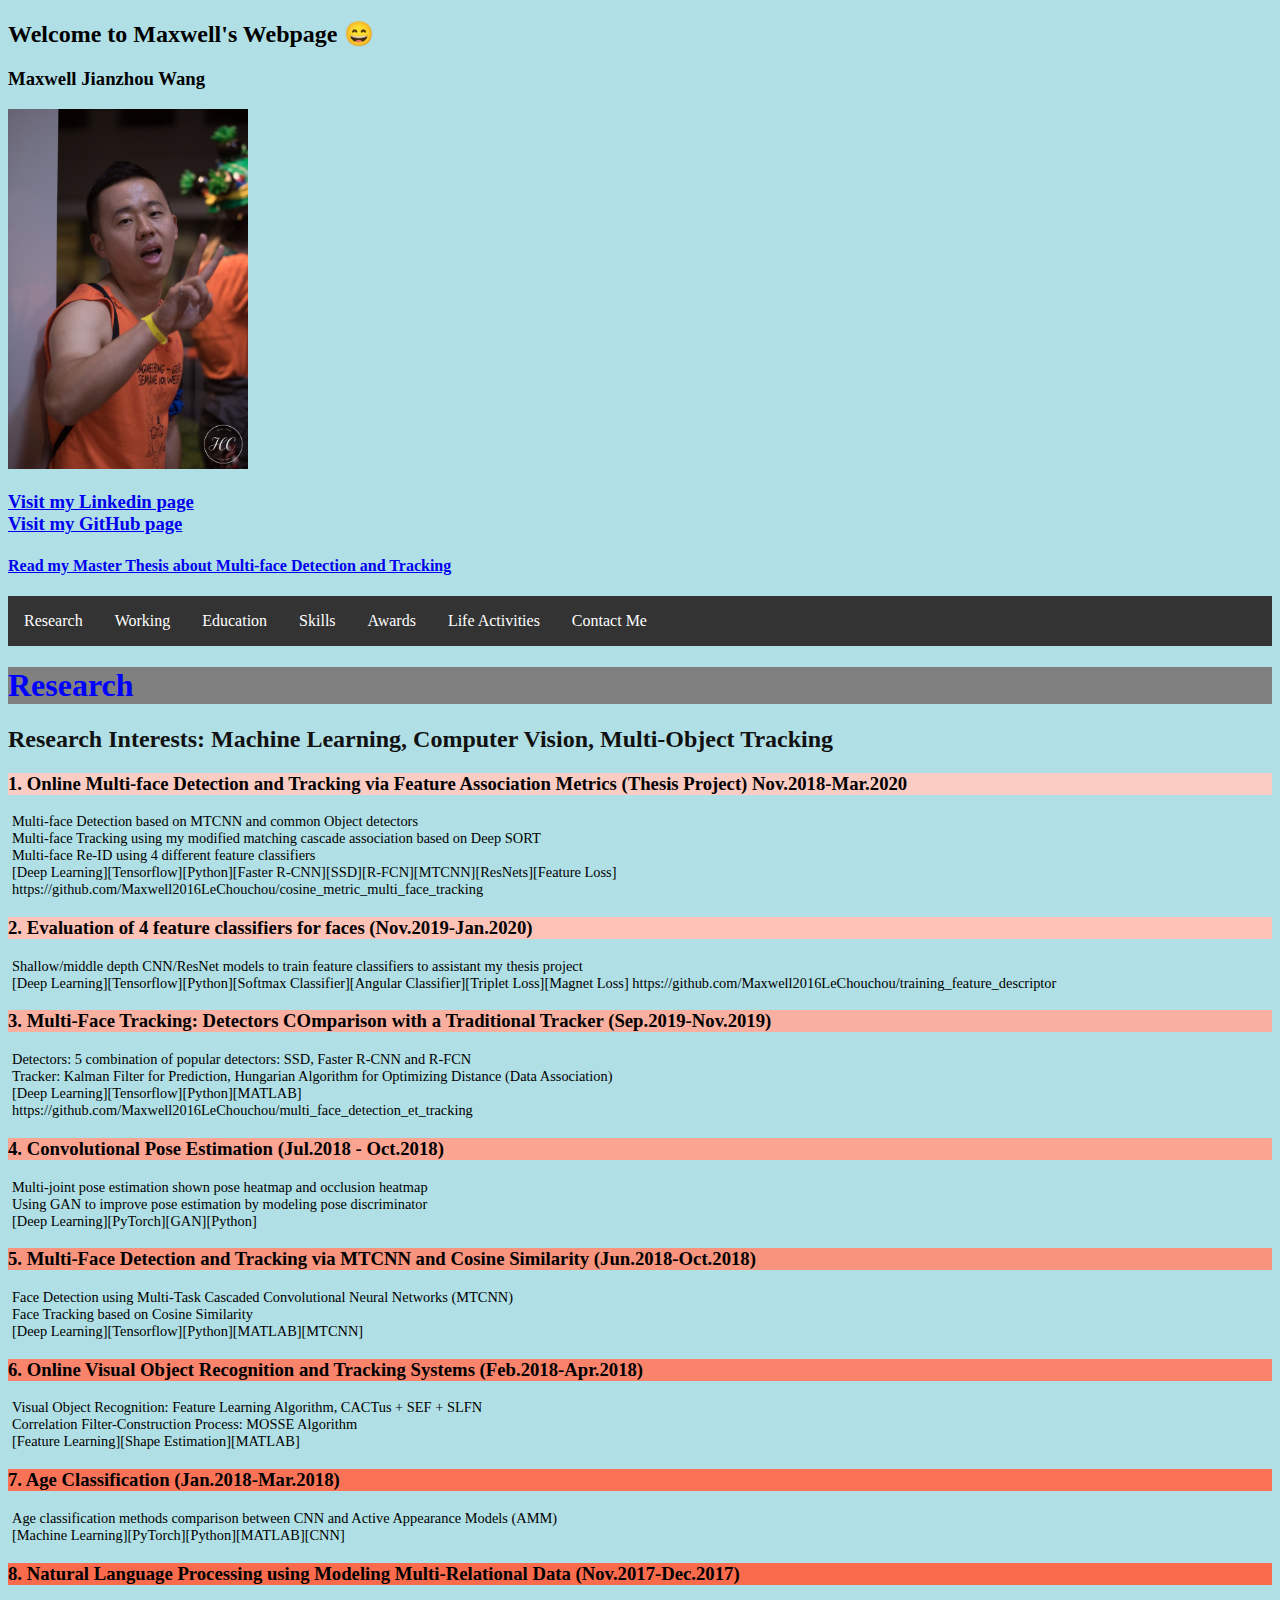
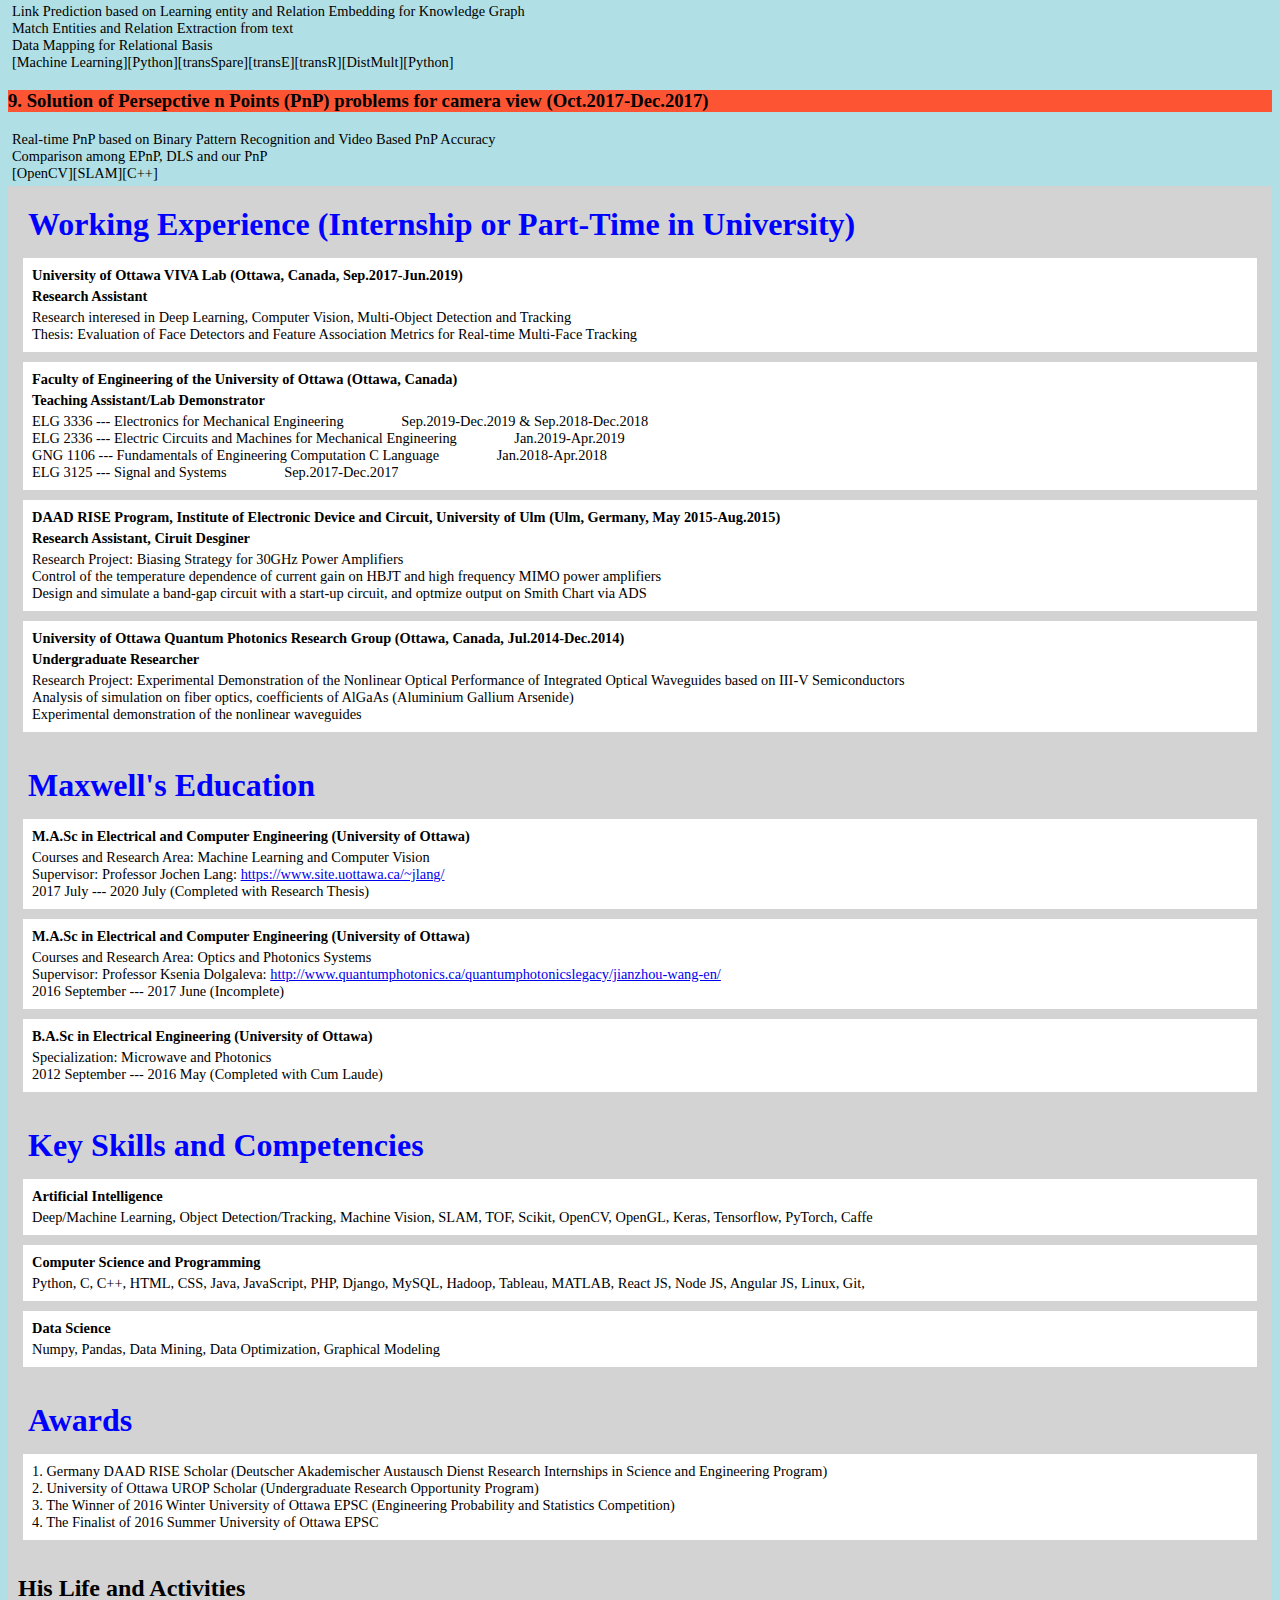
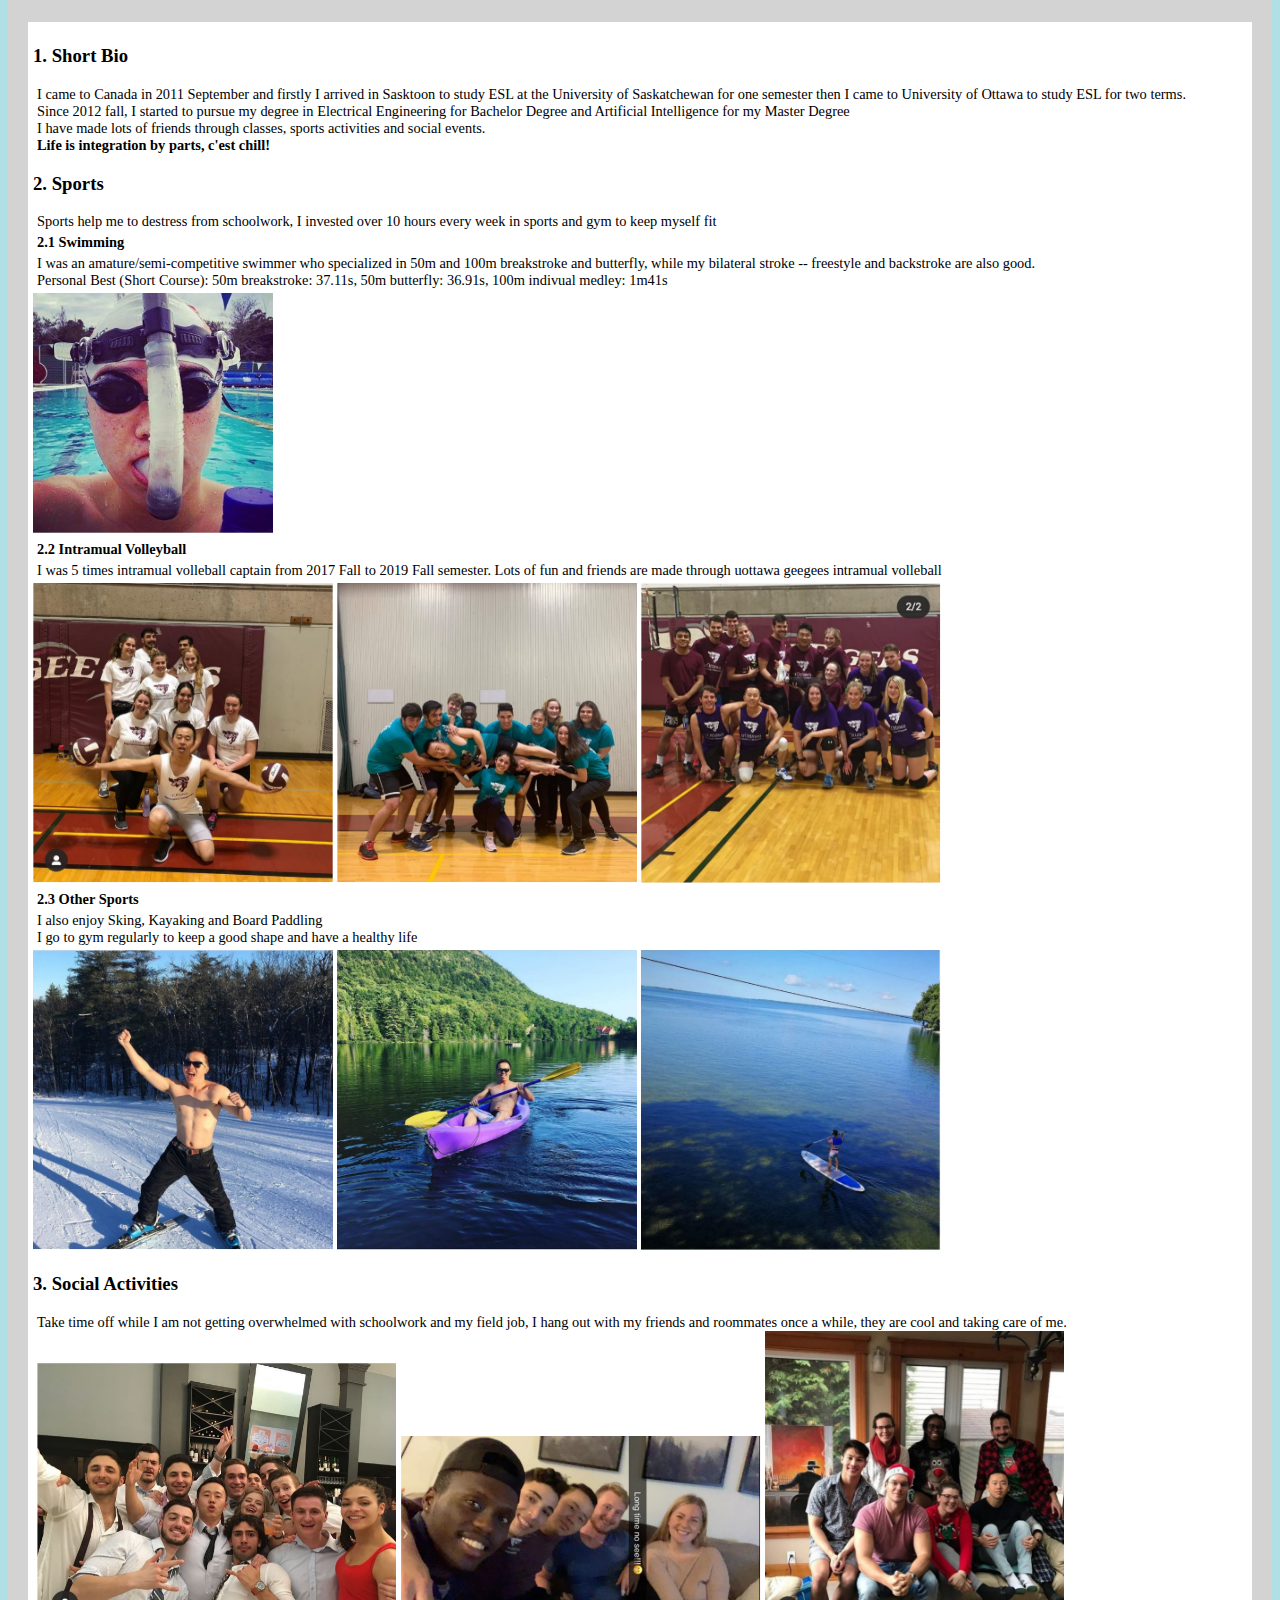
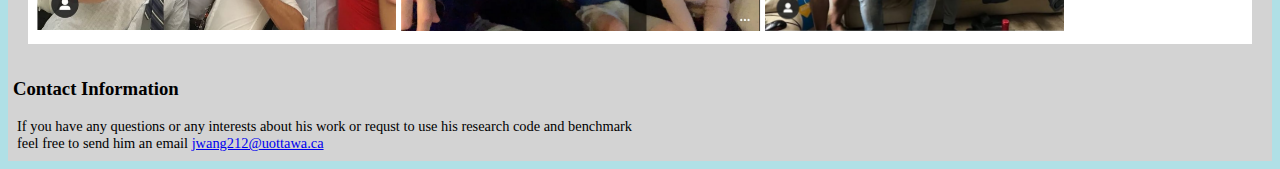
<file: index.html>
<!DOCTYPE html>
<html lang="en">
<head>
<link rel="stylesheet" href="styles.css">
</head>
<body>

<h2>Welcome to Maxwell's Webpage &#128516</h2>
<h3>Maxwell Jianzhou Wang</h3>

<img src="maxwell.jpg" alt= "Maxwell" width="240" height="360">

<h3>
    <a href = "https://www.linkedin.com/in/maxwell-jianzhou-wang/" target="_blank">Visit my Linkedin page<br></a>
    
    <a href = "https://github.com/Maxwell2016LeChouchou"target="_blank">Visit my GitHub page</a>
</h3>

<h4>
    <a href = "https://drive.google.com/file/d/1d1zOS13Th1trCCaI-hnQ1ChN6--ELJqu/view?usp=sharing"
    target="_blank">Read my Master Thesis about Multi-face Detection and Tracking<br></a>
</h4>

<ul>
    <li><a href="#research">Research</a></li>
    <li><a href="#working">Working</a></li>
    <li><a href="#education">Education</a></li>
    <li><a href="#skills">Skills</a></li>
    <li><a href="#awards">Awards</a></li>
    <li><a href="#life">Life Activities</a></li>
    <li><a href="#contact">Contact Me</a></li>
</ul>

<!-- 
<p><a href="#edu">Jump to Eduation</a></p>

<h1 style="background-color: gray; id=edu">Eduation</h1> -->

<h1 style="background-color: gray;"><a id="research">Research</a></h1>
<h2 style="color:#111111"> Research Interests: Machine Learning, Computer Vision, Multi-Object Tracking</h2>
<h3 style="background-color:rgb(250, 204, 195);">1. Online Multi-face Detection and Tracking via Feature Association Metrics 
    (Thesis Project) Nov.2018-Mar.2020</h3>
<p>Multi-face Detection based on MTCNN and common Object detectors <br>
    Multi-face Tracking using my modified matching cascade association based on Deep SORT <br>
    Multi-face Re-ID using 4 different feature classifiers <br>
    [Deep Learning][Tensorflow][Python][Faster R-CNN][SSD][R-FCN][MTCNN][ResNets][Feature Loss] <br>
    https://github.com/Maxwell2016LeChouchou/cosine_metric_multi_face_tracking
 </p>
<h3 style="background-color:rgb(255, 194, 182);">2. Evaluation of 4 feature classifiers for faces (Nov.2019-Jan.2020)</h3>
<p>Shallow/middle depth CNN/ResNet models to train feature classifiers to assistant my thesis project<br>
    [Deep Learning][Tensorflow][Python][Softmax Classifier][Angular Classifier][Triplet Loss][Magnet Loss]
    https://github.com/Maxwell2016LeChouchou/training_feature_descriptor
</p>
<h3 style="background-color:rgb(250, 176, 161);">3. Multi-Face Tracking: Detectors COmparison with a Traditional Tracker (Sep.2019-Nov.2019)</h3>
<p>Detectors: 5 combination of popular detectors: SSD, Faster R-CNN and R-FCN <br>
    Tracker: Kalman Filter for Prediction, Hungarian Algorithm for Optimizing Distance (Data Association)<br>
    [Deep Learning][Tensorflow][Python][MATLAB]<br>
    https://github.com/Maxwell2016LeChouchou/multi_face_detection_et_tracking
</p>
<h3 style="background-color:rgb(252, 164, 146);">4. Convolutional Pose Estimation (Jul.2018 - Oct.2018)</h3>
<P> Multi-joint pose estimation shown pose heatmap and occlusion heatmap<br>
    Using GAN to improve pose estimation by modeling pose discriminator<br>
    [Deep Learning][PyTorch][GAN][Python]
</P>
<h3 style="background-color:rgb(248, 147, 126);">5. Multi-Face Detection and Tracking via MTCNN and Cosine Similarity (Jun.2018-Oct.2018) </h3>
<p> Face Detection using Multi-Task Cascaded Convolutional Neural Networks (MTCNN)<br>
    Face Tracking based on Cosine Similarity<br>
    [Deep Learning][Tensorflow][Python][MATLAB][MTCNN]
</p>
<h3 style="background-color:rgb(250, 131, 107);">6. Online Visual Object Recognition and Tracking Systems (Feb.2018-Apr.2018)</h3>
<p> Visual Object Recognition: Feature Learning Algorithm, CACTus + SEF + SLFN<br>
    Correlation Filter-Construction Process: MOSSE Algorithm<br>
    [Feature Learning][Shape Estimation][MATLAB]
<h3 style="background-color:rgb(250, 115, 87);">7. Age Classification (Jan.2018-Mar.2018)</h3>
<p> Age classification methods comparison between CNN and Active Appearance Models (AMM)<br>
    [Machine Learning][PyTorch][Python][MATLAB][CNN]
</p>
<h3 style="background-color:rgb(250, 106, 77);">8. Natural Language Processing using Modeling Multi-Relational Data (Nov.2017-Dec.2017)</h3>
<p> Link Prediction based on Learning entity and Relation Embedding for Knowledge Graph<br>
    Match Entities and Relation Extraction from text <br>
    Data Mapping for Relational Basis<br>
    [Machine Learning][Python][transSpare][transE][transR][DistMult][Python]
</p>
<h3 style="background-color:rgb(253, 85, 52);">9. Solution of Persepctive n Points (PnP) problems for camera view (Oct.2017-Dec.2017)</h3>
<p> Real-time PnP based on Binary Pattern Recognition and Video Based PnP Accuracy<br>
    Comparison among EPnP, DLS and our PnP<br>
    [OpenCV][SLAM][C++]
</p>



<head>
    <style>
        .maxwell-work {
            margin: 0;
            padding: 5px;
            background-color: lightgray;
        }
        .maxwell-work > h1, .work {
            margin: 10px;
            padding: 5px;
        }
        .work {
            background: white;
        }
        .work > h2, p{
            margin: 4px;
            font-size: 90%;
        }
    </style>
</head>
    
    <article class="maxwell-work">
        <h1>
            <a id="working">Working Experience (Internship or Part-Time in University)</a>
        </h1>
        <article class="work">
            <h2>University of Ottawa VIVA Lab (Ottawa, Canada, Sep.2017-Jun.2019)</h2>
            <h2>Research Assistant</h2>
            <p>Research interesed in Deep Learning, Computer Vision, Multi-Object Detection and Tracking <br>
               Thesis: Evaluation of Face Detectors and Feature Association Metrics for Real-time Multi-Face Tracking <br>
            </p>
        </article>
        <article class="work">
            <h2>Faculty of Engineering of the University of Ottawa (Ottawa, Canada)</h2>
            <h2>Teaching Assistant/Lab Demonstrator</h2>
            <p>ELG 3336 --- Electronics for Mechanical Engineering &nbsp;&nbsp; &nbsp;&nbsp; &nbsp;&nbsp; &nbsp;&nbsp; &nbsp;&nbsp; 
               Sep.2019-Dec.2019 & Sep.2018-Dec.2018<br>
               ELG 2336 --- Electric Circuits and Machines for Mechanical Engineering  &nbsp;&nbsp; &nbsp;&nbsp; &nbsp;&nbsp; &nbsp;&nbsp; &nbsp;&nbsp;  
               Jan.2019-Apr.2019<br>
               GNG 1106 --- Fundamentals of Engineering Computation C Language &nbsp;&nbsp; &nbsp;&nbsp; &nbsp;&nbsp; &nbsp;&nbsp; &nbsp;&nbsp; 
               Jan.2018-Apr.2018<br>
               ELG 3125 --- Signal and Systems &nbsp;&nbsp; &nbsp;&nbsp; &nbsp;&nbsp; &nbsp;&nbsp; &nbsp;&nbsp; 
               Sep.2017-Dec.2017<br>
            </p>
        </article>
        <article class="work">
            <h2>DAAD RISE Program, Institute of Electronic Device and Circuit, University of Ulm (Ulm, Germany, May 2015-Aug.2015)</h2>
            <h2>Research Assistant, Ciruit Desginer</h2>
            <p> Research Project: Biasing Strategy for 30GHz Power Amplifiers<br>
                Control of the temperature dependence of current gain on HBJT and high frequency MIMO power amplifiers<br>
                Design and simulate a band-gap circuit with a start-up circuit, and optmize output on Smith Chart via ADS<br>
            </p>
        </article>
        <article class="work">
            <h2>University of Ottawa Quantum Photonics Research Group (Ottawa, Canada, Jul.2014-Dec.2014)</h2>
            <h2>Undergraduate Researcher</h2>
            <p> Research Project: Experimental Demonstration of the Nonlinear Optical Performance of Integrated Optical Waveguides based on III-V Semiconductors<br>
                Analysis of simulation on fiber optics, coefficients of AlGaAs (Aluminium Gallium Arsenide)<br>
                Experimental demonstration of the nonlinear waveguides<br>
            </p>
        </article>
    </article>

<head>
<style>
    ul {
        list-style-type: none;
        margin: 0;
        padding: 0;
        overflow: hidden;
        background-color: #333333;
    }
    li {
        float: left;
    }
    li a {
        display: block;
        color: white;
        text-align: center;
        padding: 16px;
        text-decoration: none;
    }
    li a:hover{
        background-color: #111111;
    }
</style>
</head>


<!-- This is my first JavaScript to display
Data and Time -->

<head>
    <style>
        .maxwell-education {
            margin: 0;
            padding: 5px;
            background-color: lightgray;
        }
        .maxwell-education > h1, .education {
            margin: 10px;
            padding: 5px;
        }
        .education {
            background: white;
        }
        .education > h2, p{
            margin: 4px;
            font-size: 90%;
        }
    </style>
</head>
    
    <article class="maxwell-education">
        <h1>
            <a id="education">Maxwell's Education</a>
        </h1>
        <article class="education">
            <h2>M.A.Sc in Electrical and Computer Engineering (University of Ottawa)</h2>
            <p>Courses and Research Area: Machine Learning and Computer Vision <br>
               Supervisor: Professor Jochen Lang: <a href = "https://www.site.uottawa.ca/~jlang/" target="_blank">https://www.site.uottawa.ca/~jlang/</a> <br>
               2017 July --- 2020 July (Completed with Research Thesis)
            </p>
        </article>
        <article class="education">
            <h2>M.A.Sc in Electrical and Computer Engineering (University of Ottawa)</h2>
            <p>Courses and Research Area: Optics and Photonics Systems <br>
                Supervisor: Professor Ksenia Dolgaleva:
                <a href = "http://www.quantumphotonics.ca/quantumphotonicslegacy/jianzhou-wang-en/" target="_blank">
                http://www.quantumphotonics.ca/quantumphotonicslegacy/jianzhou-wang-en/ </a><br>
                2016 September --- 2017 June (Incomplete)
            </p>
        </article>
        <article class="education">
            <h2>B.A.Sc in Electrical Engineering (University of Ottawa)</h2>
            <p>Specialization: Microwave and Photonics <br>
                2012 September --- 2016 May (Completed with Cum Laude)
            </p>    


        </article>

    </article>

<!-- <h1 style="background-color: gray; id=edu">Working</h1> -->


    <!-- <h1 style="background-color: gray; id=edu">Skills</h1> -->

    <head>
        <style>
            .maxwell-skills {
                margin: 0;
                padding: 5px;
                background-color: lightgray;
            }
            .maxwell-skills > h1, .skills {
                margin: 10px;
                padding: 5px;
            }
            .skills {
                background: white;
            }
            .skills > h2, p{
                margin: 4px;
                font-size: 90%;
            }
        </style>
    </head>
    
        
        <article class="maxwell-skills">
            <h1>
                <a id="skills">Key Skills and Competencies</a>
            </h1>
            <article class="skills">
                <h2>Artificial Intelligence</h2>
                <p> Deep/Machine Learning, Object Detection/Tracking, Machine Vision, SLAM, TOF, Scikit, OpenCV, OpenGL, Keras, Tensorflow, PyTorch, Caffe
                </p>
            </article>
            <article class="skills">
                <h2>Computer Science and Programming</h2>
                <p> Python, C, C++, HTML, CSS, Java, JavaScript, PHP, Django, MySQL, Hadoop, Tableau, MATLAB, React JS, Node JS, Angular JS, Linux, Git, 
                </p>
            </article>
            <article class="skills">
                <h2>Data Science</h2>
                <p> Numpy, Pandas, Data Mining, Data Optimization, Graphical Modeling
                </p>
            </article>
        </article>
    


        <head>
            <style>
                .maxwell-awards {
                    margin: 0;
                    padding: 5px;
                    background-color: lightgray;
                }
                .maxwell-awards > h1, .awards {
                    margin: 10px;
                    padding: 5px;
                }
                .awards {
                    background: white;
                }
                .awards > h2, p{
                    margin: 4px;
                    font-size: 90%;
                }
            </style>
        </head>
    
            
            <article class="maxwell-awards">
                <h1>
                    <a id="awards">Awards</a>
                </h1>
                <article class="awards">
                    <p> 1. Germany DAAD RISE Scholar (Deutscher Akademischer Austausch Dienst Research Internships in
                        Science and Engineering Program) <br>
                        2. University of Ottawa UROP Scholar (Undergraduate Research Opportunity Program) <br>
                        3. The Winner of 2016 Winter University of Ottawa EPSC (Engineering Probability and Statistics
                        Competition)<br>
                        4. The Finalist of 2016 Summer University of Ottawa EPSC
                    </p>

            </article>

<head>
    <style>
        .maxwell-life {
            margin: 0;
            padding: 5px;
            background-color: lightgray;
        }
        .maxwell-life > h1, .life {
            margin: 10px;
            padding: 5px;
        }
        .life {
            background: white;
        }
        .life > h2, p{
            margin: 4px;
            font-size: 90%;
        }
    </style>
</head>
    
    <article class="maxwell-life">
        <h2>
            <a id="life">His Life and Activities</a>
        </h2>
        <article class="life">
            <h3>1. Short Bio</h3>
            <p>I came to Canada in 2011 September and firstly I arrived in Sasktoon to study ESL at the University of Saskatchewan
               for one semester then I came to University of Ottawa to study ESL for two terms. <br>
               Since 2012 fall, I started to pursue my degree in Electrical Engineering for Bachelor Degree and Artificial Intelligence
               for my Master Degree <br>
               I have made lots of friends through classes, sports activities and social events.<br> 
               <b>Life is integration by parts, c'est chill!</b>
            <h3>2. Sports</h3>
            <p>Sports help me to destress from schoolwork, I invested over 10 hours every week in sports and gym to keep myself fit
            </p>
            <h2>2.1 Swimming</h2>
            <p>I was an amature/semi-competitive swimmer who specialized in 50m and 100m
                breakstroke and butterfly, while my bilateral stroke -- freestyle and backstroke are also good.<br>
                Personal Best (Short Course): 50m breakstroke: 37.11s, 50m butterfly: 36.91s, 100m indivual medley: 1m41s                
            </p>
            <img src="swim.png" alt= "swim" width="240" height="240">
            <h2>2.2 Intramual Volleyball</h2>
            <p>I was 5 times intramual volleball captain from 2017 Fall to 2019 Fall semester.
                Lots of fun and friends are made through uottawa geegees intramual volleball
            </p>
            <img src="vball1.png" alt= "vball1" width="300" height="300">
            <img src="vball2.png" alt= "vball2" width="300" height="300">
            <img src="vball3.png" alt= "vball3" width="300" height="300">
            <h2>2.3 Other Sports</h2>
            <p> I also enjoy Sking, Kayaking and Board Paddling <br>
                I go to gym regularly to keep a good shape and have a healthy life
            </p>
            <img src="ski.png" alt= "ski" width="300" height="300">
            <img src="kayak.png" alt= "kayak" width="300" height="300">
            <img src="paddle.png" alt= "paddle" width="300" height="300">
            <h3>3. Social Activities</h3>
            <p>Take time off while I am not getting overwhelmed with schoolwork and my field job, I hang out with my friends and roommates
                once a while, they are cool and taking care of me.
                <img src="eng.png" alt= "eng" width="360" height="268">
                <img src="buddy.png" alt= "buddy" width="360" height="195">
                <img src="fam.png" alt= "fam" width="300" height="300">
            </p>
        </article>

    </article>

<h3>
  <a id="contact">Contact Information</a>
</h3>       
<p>If you have any questions or any interests about his work or requst to use his 
    research code and benchmark<br>
    feel free to send him an email <a href="mailto:jwang212@uottawa.ca">jwang212@uottawa.ca</a></p>                

<!-- <p>If you are interested in my work and request for my research code and benchmark, please submit the form below, and I will send what you need</p>

<form action = "/action_page.php">
<label for="fname">First name:</label><br>
<input type="text" id="fname" name="fname"><br>
<label for="lname">Last name:</label><br>
<input type="text" id="lname" name="lname"><br>
<label for="email">Email:</label><br>
<input type="text" id="email" name="email"><br>
<label for="affiliation">Affiliation:</label><br>
<input type="text" id="affiliation" name="affiliation"><br>
</form>

</body>

</html> -->
<!-- 
This is a comment

This ia also a comment -->
</file>
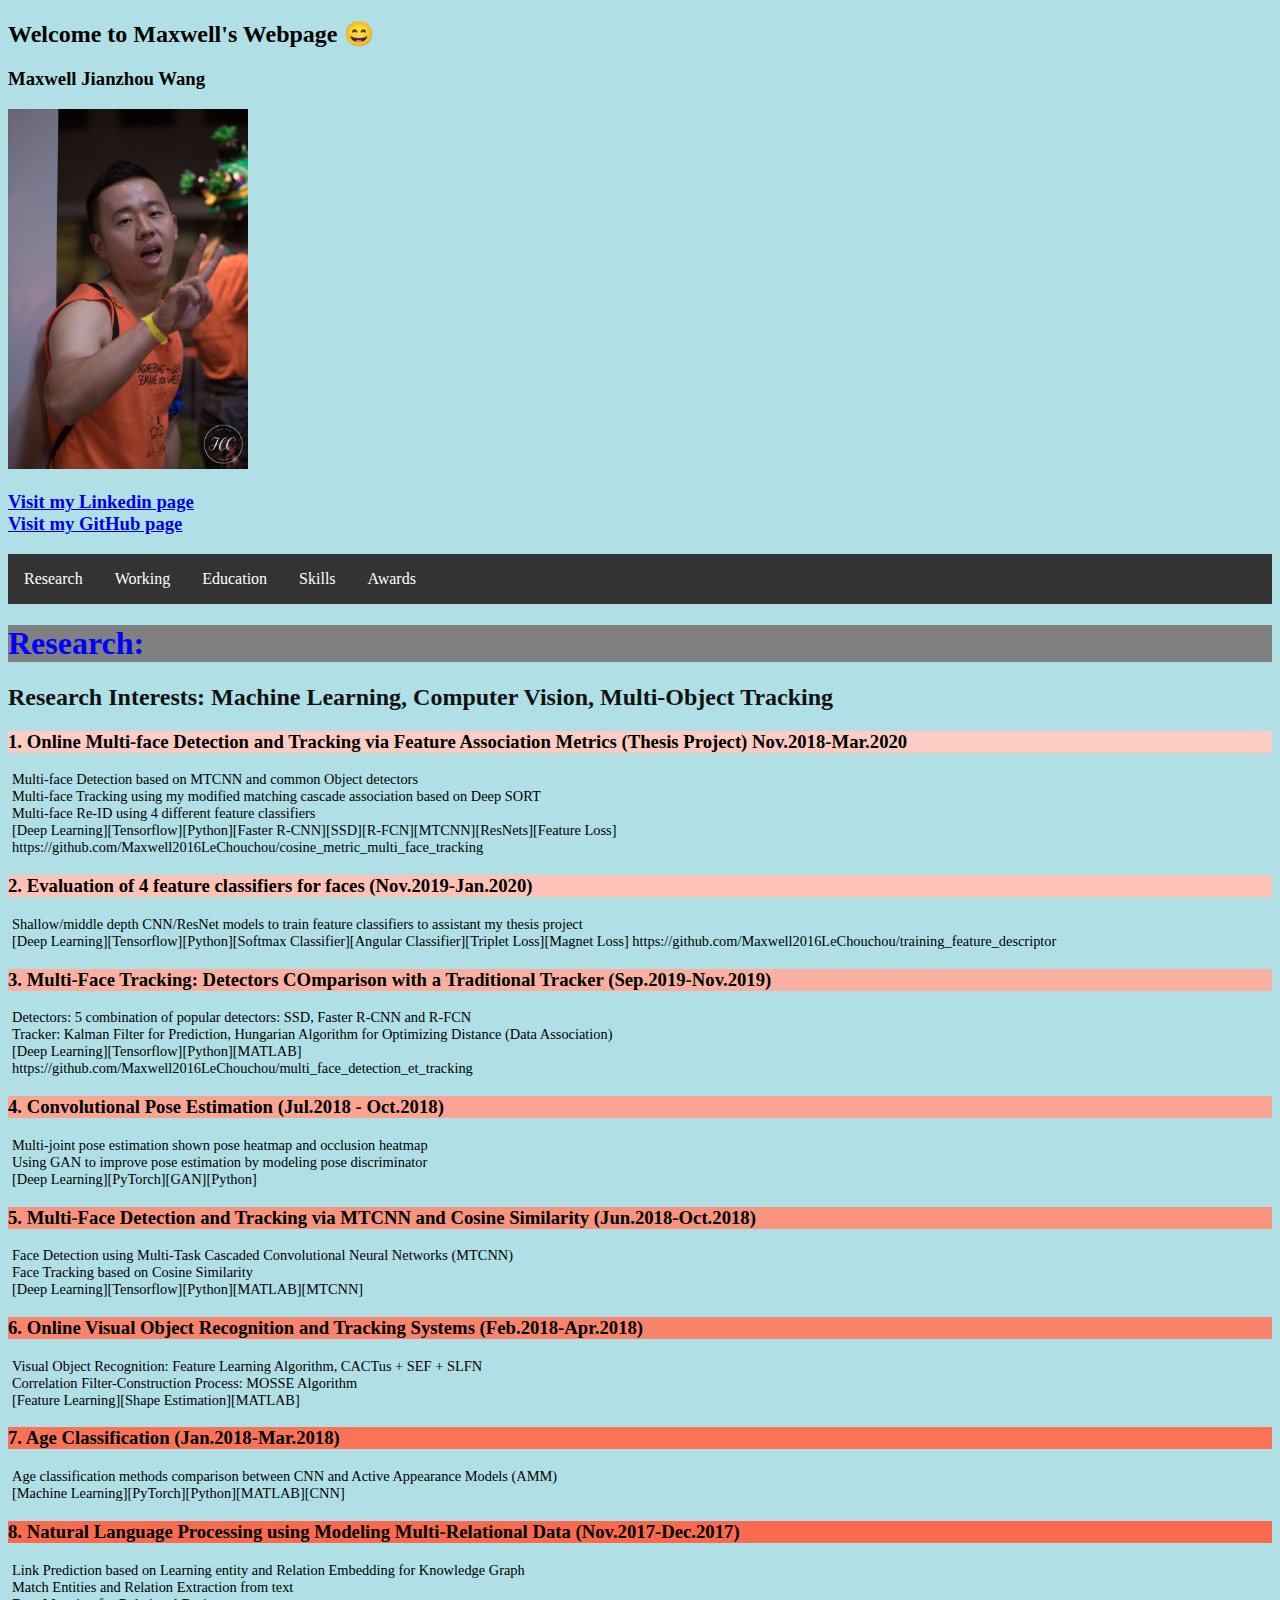
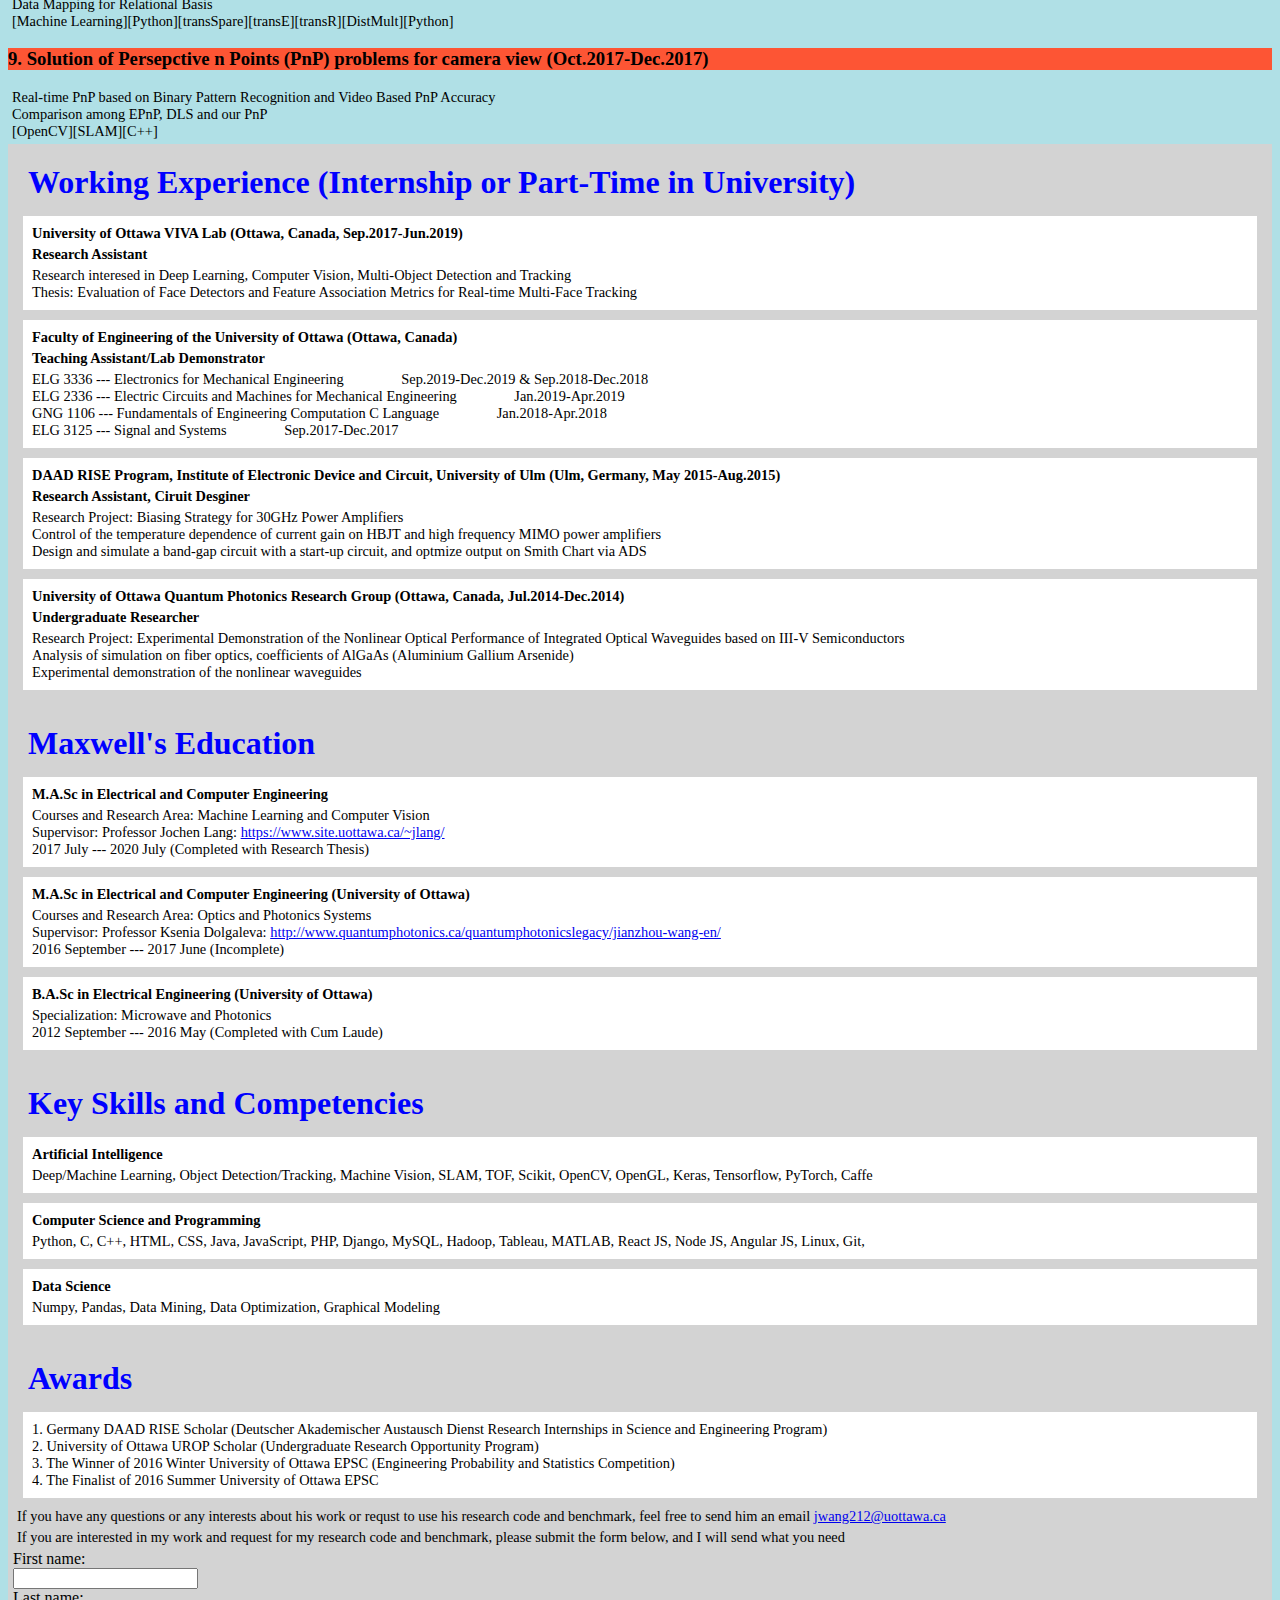
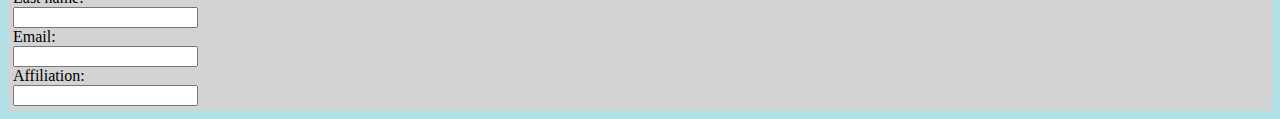
<file: myWebsite.html>
<!DOCTYPE html>
<html lang="en">
<head>
<link rel="stylesheet" href="styles.css">
</head>
<body>

<h2>Welcome to Maxwell's Webpage &#128516</h2>
<h3>Maxwell Jianzhou Wang</h3>

<img src="maxwell.jpg" alt= "Maxwell" width="240" height="360">

<h3>
    <a href = "https://www.linkedin.com/in/maxwell-jianzhou-wang/" target="_blank">Visit my Linkedin page<br></a>
    
    <a href = "https://github.com/Maxwell2016LeChouchou"target="_blank">Visit my GitHub page</a>
</h3>

<ul>
    <li><a href="#research">Research</a></li>
    <li><a href="working">Working</a></li>
    <li><a href="education">Education</a></li>
    <li><a href="skills">Skills</a></li>
    <li><a href="Awards">Awards</a></li>
</ul>
<!-- 
<p><a href="#edu">Jump to Eduation</a></p>

<h1 style="background-color: gray; id=edu">Eduation</h1> -->

<h1 style="background-color: gray;">Research:</h1>
<h2 style="color:#111111"> Research Interests: Machine Learning, Computer Vision, Multi-Object Tracking</h2>
<h3 style="background-color:rgb(250, 204, 195);">1. Online Multi-face Detection and Tracking via Feature Association Metrics 
    (Thesis Project) Nov.2018-Mar.2020</h3>
<p>Multi-face Detection based on MTCNN and common Object detectors <br>
    Multi-face Tracking using my modified matching cascade association based on Deep SORT <br>
    Multi-face Re-ID using 4 different feature classifiers <br>
    [Deep Learning][Tensorflow][Python][Faster R-CNN][SSD][R-FCN][MTCNN][ResNets][Feature Loss] <br>
    https://github.com/Maxwell2016LeChouchou/cosine_metric_multi_face_tracking
 </p>
<h3 style="background-color:rgb(255, 194, 182);">2. Evaluation of 4 feature classifiers for faces (Nov.2019-Jan.2020)</h3>
<p>Shallow/middle depth CNN/ResNet models to train feature classifiers to assistant my thesis project<br>
    [Deep Learning][Tensorflow][Python][Softmax Classifier][Angular Classifier][Triplet Loss][Magnet Loss]
    https://github.com/Maxwell2016LeChouchou/training_feature_descriptor
</p>
<h3 style="background-color:rgb(250, 176, 161);">3. Multi-Face Tracking: Detectors COmparison with a Traditional Tracker (Sep.2019-Nov.2019)</h3>
<p>Detectors: 5 combination of popular detectors: SSD, Faster R-CNN and R-FCN <br>
    Tracker: Kalman Filter for Prediction, Hungarian Algorithm for Optimizing Distance (Data Association)<br>
    [Deep Learning][Tensorflow][Python][MATLAB]<br>
    https://github.com/Maxwell2016LeChouchou/multi_face_detection_et_tracking
</p>
<h3 style="background-color:rgb(252, 164, 146);">4. Convolutional Pose Estimation (Jul.2018 - Oct.2018)</h3>
<P> Multi-joint pose estimation shown pose heatmap and occlusion heatmap<br>
    Using GAN to improve pose estimation by modeling pose discriminator<br>
    [Deep Learning][PyTorch][GAN][Python]
</P>
<h3 style="background-color:rgb(248, 147, 126);">5. Multi-Face Detection and Tracking via MTCNN and Cosine Similarity (Jun.2018-Oct.2018) </h3>
<p> Face Detection using Multi-Task Cascaded Convolutional Neural Networks (MTCNN)<br>
    Face Tracking based on Cosine Similarity<br>
    [Deep Learning][Tensorflow][Python][MATLAB][MTCNN]
</p>
<h3 style="background-color:rgb(250, 131, 107);">6. Online Visual Object Recognition and Tracking Systems (Feb.2018-Apr.2018)</h3>
<p> Visual Object Recognition: Feature Learning Algorithm, CACTus + SEF + SLFN<br>
    Correlation Filter-Construction Process: MOSSE Algorithm<br>
    [Feature Learning][Shape Estimation][MATLAB]
<h3 style="background-color:rgb(250, 115, 87);">7. Age Classification (Jan.2018-Mar.2018)</h3>
<p> Age classification methods comparison between CNN and Active Appearance Models (AMM)<br>
    [Machine Learning][PyTorch][Python][MATLAB][CNN]
</p>
<h3 style="background-color:rgb(250, 106, 77);">8. Natural Language Processing using Modeling Multi-Relational Data (Nov.2017-Dec.2017)</h3>
<p> Link Prediction based on Learning entity and Relation Embedding for Knowledge Graph<br>
    Match Entities and Relation Extraction from text <br>
    Data Mapping for Relational Basis<br>
    [Machine Learning][Python][transSpare][transE][transR][DistMult][Python]
</p>
<h3 style="background-color:rgb(253, 85, 52);">9. Solution of Persepctive n Points (PnP) problems for camera view (Oct.2017-Dec.2017)</h3>
<p> Real-time PnP based on Binary Pattern Recognition and Video Based PnP Accuracy<br>
    Comparison among EPnP, DLS and our PnP<br>
    [OpenCV][SLAM][C++]
</p>



<head>
    <style>
        .maxwell-work {
            margin: 0;
            padding: 5px;
            background-color: lightgray;
        }
        .maxwell-work > h1, .work {
            margin: 10px;
            padding: 5px;
        }
        .work {
            background: white;
        }
        .work > h2, p{
            margin: 4px;
            font-size: 90%;
        }
    </style>
</head>
    
    <article class="maxwell-work">
        <h1>
            Working Experience (Internship or Part-Time in University)
        </h1>
        <article class="work">
            <h2>University of Ottawa VIVA Lab (Ottawa, Canada, Sep.2017-Jun.2019)</h2>
            <h2>Research Assistant</h2>
            <p>Research interesed in Deep Learning, Computer Vision, Multi-Object Detection and Tracking <br>
               Thesis: Evaluation of Face Detectors and Feature Association Metrics for Real-time Multi-Face Tracking <br>
            </p>
        </article>
        <article class="work">
            <h2>Faculty of Engineering of the University of Ottawa (Ottawa, Canada)</h2>
            <h2>Teaching Assistant/Lab Demonstrator</h2>
            <p>ELG 3336 --- Electronics for Mechanical Engineering &nbsp;&nbsp; &nbsp;&nbsp; &nbsp;&nbsp; &nbsp;&nbsp; &nbsp;&nbsp; 
               Sep.2019-Dec.2019 & Sep.2018-Dec.2018<br>
               ELG 2336 --- Electric Circuits and Machines for Mechanical Engineering  &nbsp;&nbsp; &nbsp;&nbsp; &nbsp;&nbsp; &nbsp;&nbsp; &nbsp;&nbsp;  
               Jan.2019-Apr.2019<br>
               GNG 1106 --- Fundamentals of Engineering Computation C Language &nbsp;&nbsp; &nbsp;&nbsp; &nbsp;&nbsp; &nbsp;&nbsp; &nbsp;&nbsp; 
               Jan.2018-Apr.2018<br>
               ELG 3125 --- Signal and Systems &nbsp;&nbsp; &nbsp;&nbsp; &nbsp;&nbsp; &nbsp;&nbsp; &nbsp;&nbsp; 
               Sep.2017-Dec.2017<br>
            </p>
        </article>
        <article class="work">
            <h2>DAAD RISE Program, Institute of Electronic Device and Circuit, University of Ulm (Ulm, Germany, May 2015-Aug.2015)</h2>
            <h2>Research Assistant, Ciruit Desginer</h2>
            <p> Research Project: Biasing Strategy for 30GHz Power Amplifiers<br>
                Control of the temperature dependence of current gain on HBJT and high frequency MIMO power amplifiers<br>
                Design and simulate a band-gap circuit with a start-up circuit, and optmize output on Smith Chart via ADS<br>
            </p>
        </article>
        <article class="work">
            <h2>University of Ottawa Quantum Photonics Research Group (Ottawa, Canada, Jul.2014-Dec.2014)</h2>
            <h2>Undergraduate Researcher</h2>
            <p> Research Project: Experimental Demonstration of the Nonlinear Optical Performance of Integrated Optical Waveguides based on III-V Semiconductors<br>
                Analysis of simulation on fiber optics, coefficients of AlGaAs (Aluminium Gallium Arsenide)<br>
                Experimental demonstration of the nonlinear waveguides<br>
            </p>
        </article>
    </article>

<head>
<style>
    ul {
        list-style-type: none;
        margin: 0;
        padding: 0;
        overflow: hidden;
        background-color: #333333;
    }
    li {
        float: left;
    }
    li a {
        display: block;
        color: white;
        text-align: center;
        padding: 16px;
        text-decoration: none;
    }
    li a:hover{
        background-color: #111111;
    }
</style>
</head>


<!-- This is my first JavaScript to display
Data and Time -->

<head>
    <style>
        .maxwell-education {
            margin: 0;
            padding: 5px;
            background-color: lightgray;
        }
        .maxwell-education > h1, .education {
            margin: 10px;
            padding: 5px;
        }
        .education {
            background: white;
        }
        .education > h2, p{
            margin: 4px;
            font-size: 90%;
        }
    </style>
</head>
    
    <article class="maxwell-education">
        <h1>
            Maxwell's Education
        </h1>
        <article class="education">
            <h2>M.A.Sc in Electrical and Computer Engineering</h2>
            <p>Courses and Research Area: Machine Learning and Computer Vision <br>
               Supervisor: Professor Jochen Lang: <a href = "https://www.site.uottawa.ca/~jlang/" target="_blank">https://www.site.uottawa.ca/~jlang/</a> <br>
               2017 July --- 2020 July (Completed with Research Thesis)
            </p>
        </article>
        <article class="education">
            <h2>M.A.Sc in Electrical and Computer Engineering (University of Ottawa)</h2>
            <p>Courses and Research Area: Optics and Photonics Systems <br>
                Supervisor: Professor Ksenia Dolgaleva:
                <a href = "http://www.quantumphotonics.ca/quantumphotonicslegacy/jianzhou-wang-en/" target="_blank">
                http://www.quantumphotonics.ca/quantumphotonicslegacy/jianzhou-wang-en/ </a><br>
                2016 September --- 2017 June (Incomplete)
            </p>
        </article>
        <article class="education">
            <h2>B.A.Sc in Electrical Engineering (University of Ottawa)</h2>
            <p>Specialization: Microwave and Photonics <br>
                2012 September --- 2016 May (Completed with Cum Laude)
            </p>    


        </article>

    </article>

<!-- <h1 style="background-color: gray; id=edu">Working</h1> -->


    <!-- <h1 style="background-color: gray; id=edu">Skills</h1> -->

    <head>
        <style>
            .maxwell-skills {
                margin: 0;
                padding: 5px;
                background-color: lightgray;
            }
            .maxwell-skills > h1, .skills {
                margin: 10px;
                padding: 5px;
            }
            .skills {
                background: white;
            }
            .skills > h2, p{
                margin: 4px;
                font-size: 90%;
            }
        </style>
    </head>
    
        
        <article class="maxwell-skills">
            <h1>
                Key Skills and Competencies
            </h1>
            <article class="skills">
                <h2>Artificial Intelligence</h2>
                <p> Deep/Machine Learning, Object Detection/Tracking, Machine Vision, SLAM, TOF, Scikit, OpenCV, OpenGL, Keras, Tensorflow, PyTorch, Caffe
                </p>
            </article>
            <article class="skills">
                <h2>Computer Science and Programming</h2>
                <p> Python, C, C++, HTML, CSS, Java, JavaScript, PHP, Django, MySQL, Hadoop, Tableau, MATLAB, React JS, Node JS, Angular JS, Linux, Git, 
                </p>
            </article>
            <article class="skills">
                <h2>Data Science</h2>
                <p> Numpy, Pandas, Data Mining, Data Optimization, Graphical Modeling
                </p>
            </article>
        </article>
    


        <head>
            <style>
                .maxwell-awards {
                    margin: 0;
                    padding: 5px;
                    background-color: lightgray;
                }
                .maxwell-awards > h1, .awards {
                    margin: 10px;
                    padding: 5px;
                }
                .awards {
                    background: white;
                }
                .awards > h2, p{
                    margin: 4px;
                    font-size: 90%;
                }
            </style>
        </head>
    
            
            <article class="maxwell-awards">
                <h1>
                    Awards
                </h1>
                <article class="awards">
                    <p> 1. Germany DAAD RISE Scholar (Deutscher Akademischer Austausch Dienst Research Internships in
                        Science and Engineering Program) <br>
                        2. University of Ottawa UROP Scholar (Undergraduate Research Opportunity Program) <br>
                        3. The Winner of 2016 Winter University of Ottawa EPSC (Engineering Probability and Statistics
                        Competition)<br>
                        4. The Finalist of 2016 Summer University of Ottawa EPSC
                    </p>

            </article>


                
<p>If you have any questions or any interests about his work or requst to use his 
    research code and benchmark, feel free to send him an email <a href="mailto:jwang212@uottawa.ca">jwang212@uottawa.ca</a></p>                

<p>If you are interested in my work and request for my research code and benchmark, please submit the form below, and I will send what you need</p>

<form action = "/action_page.php">
<label for="fname">First name:</label><br>
<input type="text" id="fname" name="fname"><br>
<label for="lname">Last name:</label><br>
<input type="text" id="lname" name="lname"><br>
<label for="email">Email:</label><br>
<input type="text" id="email" name="email"><br>
<label for="affiliation">Affiliation:</label><br>
<input type="text" id="affiliation" name="affiliation"><br>
</form>

</body>

</html>
<!-- 
This is a comment

This ia also a comment -->
</file>
<file: styles.css>
body{
    background-color:powderblue;
}
h1 {
    color:blue;
}
p{
    color:black;
    font-size: 20px;
}
</file>
